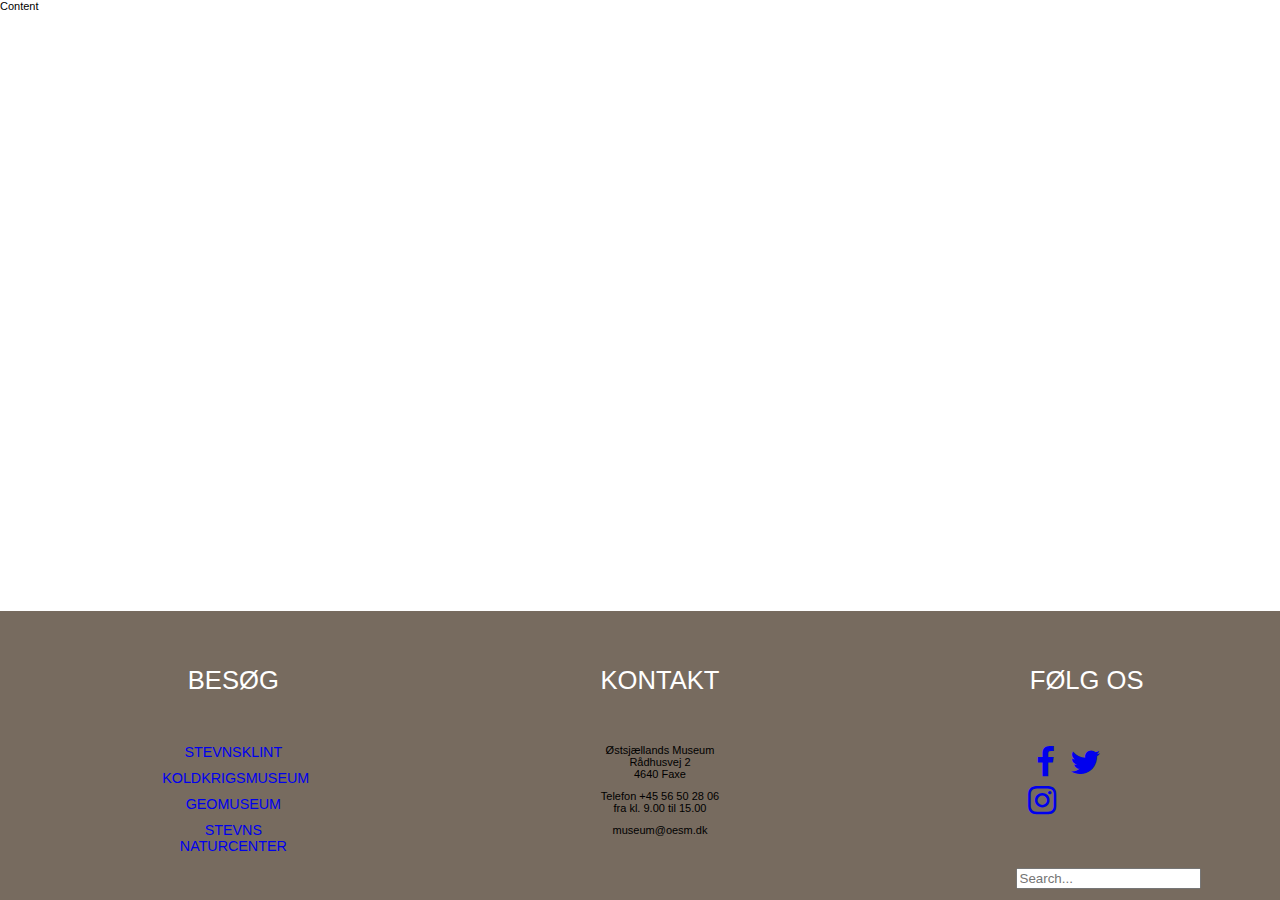
<file: footer.html>
<!DOCTYPE html>
<html lang="">

<head>
    <meta charset="utf-8">
    <meta name="viewport" content="width=device-width, initial-scale=1.0">
    <title></title>
    <link rel="stylesheet" href="https://cdnjs.cloudflare.com/ajax/libs/font-awesome/4.7.0/css/font-awesome.min.css">
    <style>
        //autoprefixer & reset used
        //Tested on Chrome, Firefox, IE11, and iOS.  The responsiveness & the social section is a bit off on IE11.  I'm looking to fix that.
        //It would be best to break down the flex properties into logical classes.  I've actually done that more extensively on the live Pavilion site,  but I've only included one here: flex-rw.

        $primary-light-blue: #8DB9ED;
        $primary-line-color: #ccc;

        * {
            box-sizing: border-box
        }

        form {

        }

        html,
        body {
            height: 100%
        }

        body {
            font: 11px "Open Sans", sans-serif;
            -webkit-font-smoothing: antialiased;
            -moz-osx-font-smoothing: grayscale;
            margin: auto;
            display: flex;
            flex-flow: column nowrap;
            justify-content: space-between;
        }

        ul {
            list-style: none
        }

        a {
            text-decoration: none
        }

        .generic-anchor {
            color: $primary-light-blue;

            &:visited {
                color: $primary-light-blue
            }

            &:hover {
                color: $primary-line-color
            }
        }

        .flex-rw {
            display: grid;
            grid-template-columns: 1fr 1fr 1fr;
            align-self: center;
        }

        //This main is mostly to push the footer to the bottom and for demo purposes.
        main {
            flex: 1 1 auto; //For IE11
            display: flex;
            align-items: center;
            justify-content: center;
            font: 10em "Oswald", sans-serif;
            color: rgb(155, 155, 155);
            line-height: 1
        }

        footer {
            background: #776B5F;
            margin-top: auto;
            width: 100%
        }

        .footer-list-top {
            width: 33.33%;
            justify-self: center;

        }

        .footer-list-top>li {
            text-align: center;
            padding-bottom: 10px
        }

        .footer-list-header {
            padding: 10px 0 5px 0;
            color: #fff;
            font: 2vw "Limestone", sans-serif
        }

        .footer-list-anchor {
            font: 1.3em "Open Sans", sans-serif
        }

        .footer-social-section {
            width: 100%;
            align-items: center;
            justify-content: space-around;
            position: relative;
            margin-top: 5px;
        }

        .footer-social-section::after {
            content: "";
            position: absolute;
            z-index: 1;
            top: 50%;
            left: 10px;
            border-top: 1px solid $primary-line-color;
            width: calc(100% - 20px)
        }

        .footer-social-overlap {
            position: relative;
            z-index: 2;
            padding: 0 20px
        }

        .footer-social-connect {
            display: flex;
            align-items: center;
            font: 3.5em "Oswald", sans-serif;
            color: #fff
        }

        .footer-social-small {
            font-size: 0.6em;
            padding: 0px 20px
        }

        .footer-social-overlap>a {
            font-size: 3em
        }

        .footer-social-overlap>a:not(:first-child) {
            margin-left: 0.38em
        }

        .footer-bottom-section {
            width: 100%;
            padding: 10px;
            border-top: 1px solid $primary-line-color;
            margin-top: 10px;
            display: grid;
            grid-template-rows: 1fr;
        }

        .footer-bottom-section>div:first-child {
            margin-right: auto
        }

        .footer-bottom-wrapper {
            font-size: 1.5em;
            color: #fff
        }

        .footer-address {
            display: inline;
            font-style: normal
        }

        @media only screen and (max-width: 768px) {
            .footer-list-header {
                font-size: 2em
            }

            .footer-list-anchor {
                font-size: 1.1em
            }

            .footer-social-connect {
                font-size: 2.5em
            }

            .footer-social-overlap>a {
                font-size: 2.24em
            }

            .footer-bottom-wrapper {
                font-size: 1.3em
            }
        }

        @media only screen and (max-width: 568px) {
            main {
                font-size: 5em
            }

            .footer-list-top {
                width: 100%
            }

            .footer-list-header {
                font-size: 3em;
            }

            .footer-list-anchor {
                font-size: 1.5em
            }

            .footer-social-section {
                justify-content: center
            }

            .footer-social-section::after {
                top: 25%
            }

            .footer-social-connect {
                margin-bottom: 10px;
                padding: 0 10px
            }

            .footer-social-overlap {
                display: flex;
                justify-content: center;
            }

            .footer-social-icons-wrapper {
                width: 100%;
                padding: 0
            }

            .footer-social-overlap>a:not(:first-child) {
                margin-left: 20px;
            }

            .footer-bottom-section {
                padding: 0 5px 10px 5px
            }

            .footer-bottom-wrapper {
                text-align: center;
                width: 100%;
                margin-top: 10px
            }
        }

        @media only screen and (max-width: 480px) {
            .footer-social-overlap>a {
                margin: auto
            }

            .footer-social-overlap>a:not(:first-child) {
                margin-left: 0;
            }

            .footer-bottom-rights {
                display: block
            }
        }

        @media only screen and (max-width: 320px) {
            .footer-list-header {
                font-size: 2.2em
            }

            .footer-list-anchor {
                font-size: 1.2em
            }

            .footer-social-connect {
                font-size: 2.4em
            }

            .footer-social-overlap>a {
                font-size: 2.24em
            }

            .footer-bottom-wrapper {
                font-size: 1.3em
            }
        }
    </style>
</head>

<body>
    <main>
        Content
    </main>
    <!--Some of this HTML is directly from Pavilion.  You can change it to whatever you want if you want to mimic this design.-->
    <footer class="flex-rw">

        <ul class="footer-list-top">
            <li>
                <h4 class="footer-list-header">BESØG</h4>
            </li>
            <li><a href="stevnsklint.html" class="generic-anchor footer-list-anchor" itemprop="significantLink">STEVNSKLINT</a></li>
            <li><a href="koldkrigsmuseum.html" class="generic-anchor footer-list-anchor" itemprop="significantLink">KOLDKRIGSMUSEUM</a></li>
            <li><a href="geomuseum.html" class="generic-anchor footer-list-anchor" itemprop="significantLink">GEOMUSEUM</a></li>

            <li><a href="stevnsnaturcenter.html" itemprop="significantLink" class="generic-anchor footer-list-anchor">STEVNS NATURCENTER</a></li>
        </ul>
        <ul class="footer-list-top">
            <li>
                <h4 class="footer-list-header">KONTAKT</h4>
            </li>


            <li>Østsjællands Museum<br>
                Rådhusvej 2<br>
                4640 Faxe</li>
            <li>Telefon +45 56 50 28 06<br Telefonen er åben mandag til fredag<br>
                fra kl. 9.00 til 15.00</li>
            <li>museum@oesm.dk</li>
        </ul>
        <ul class="footer-list-top">
            <li id='help'>
                <h4 class="footer-list-header">FØLG OS</h4>
            </li>
            <span class="footer-social-overlap footer-social-icons-wrapper">
                <a href="https://www.facebook.com/paviliongift" class="generic-anchor" target="_blank" title="Facebook" itemprop="significantLink"><i class="fa fa-facebook"></i></a>
                <a href="https://twitter.com/PavilionGiftCo" class="generic-anchor" target="_blank" title="Twitter" itemprop="significantLink"><i class="fa fa-twitter"></i></a>
                <a href="http://instagram.com/paviliongiftcompany" class="generic-anchor" target="_blank" title="Instagram" itemprop="significantLink"><i class="fa fa-instagram"></i></a>
            </span><br><br><br><br><br>
            <div class="search-box">
                <input type="search" id="search" placeholder="Search..." />
            </div>
        </ul>
    </footer>
</body>

</html>
</file>
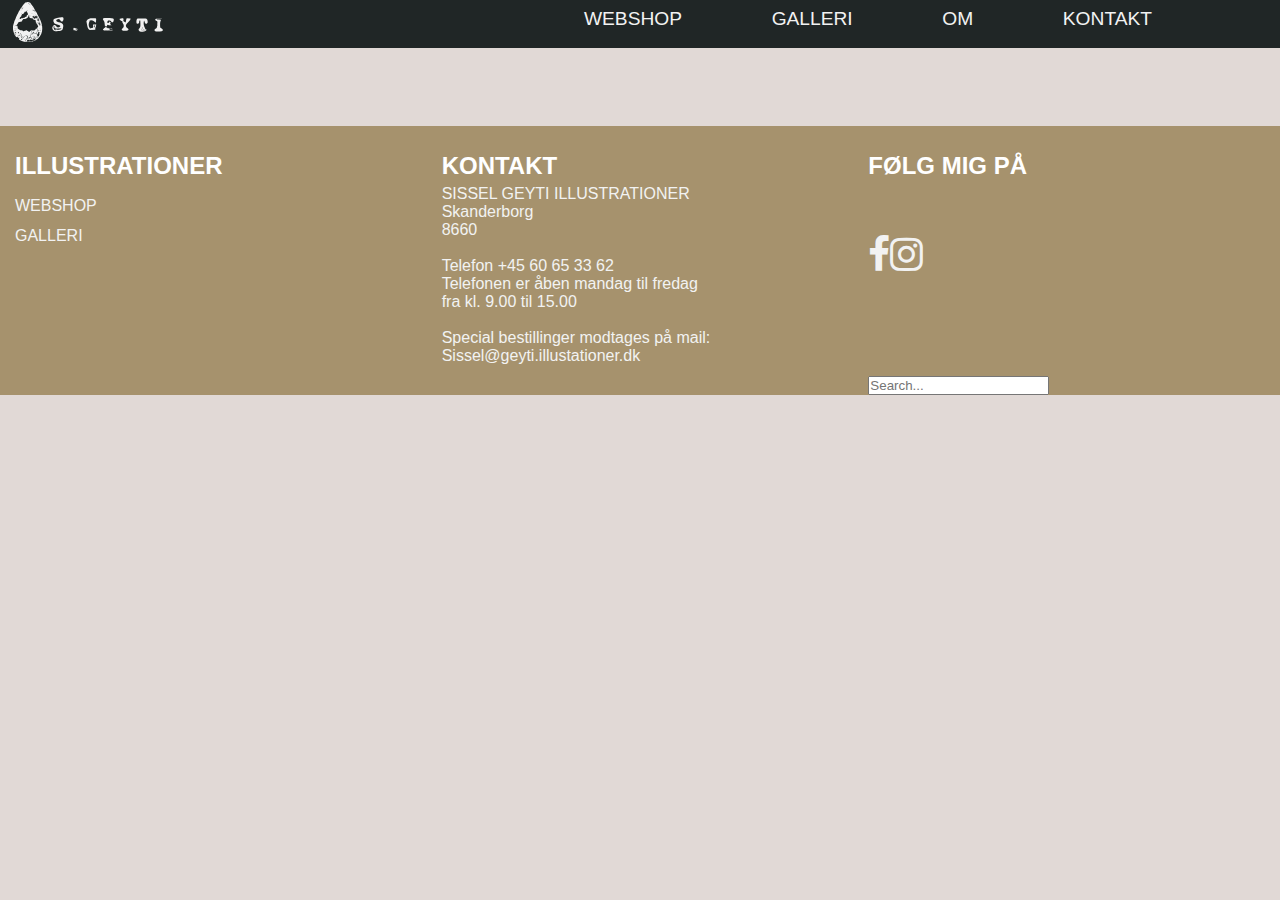
<file: galleri.html>
<!DOCTYPE html>
<html lang="">

<head>
    <meta charset="utf-8">
    <meta name="viewport" content="width=device-width, initial-scale=1.0">
    <title>Galleri</title>
    <link rel="stylesheet" href="index-style.css">
    <link rel="stylesheet" href="galleri.css">
    <link href="https://fonts.googleapis.com/css?family=Roboto" rel="stylesheet">
    <link rel="stylesheet" href="https://cdnjs.cloudflare.com/ajax/libs/font-awesome/4.7.0/css/font-awesome.min.css">

</head>

<body>
    <header>

        <nav>
            <div id="menuknap-mobile" >☰</div>
            <ul id="mobile-nav" class="hidden" >

                    <li class="drop-down">
                    <span><a href="webshop.html">Webshop</a></span>
                    </li>

                    <li class="drop-down"><span><a href="galleri.html">Galleri</a></span>
                    </li>

                <li class="drop-down">
                    <span><a href="om.html">om</a></span>
                    <a href="om.html"></a>
                </li>

                <li class="drop-down"><span><a href="kontakt.html">Kontakt</a></span>
                </li>

            </ul>

            <ul id="desktop">
                <a href="index.html">
                <img src="img/SisselLogoHeader.svg" alt="logo">
            </a>

                <li class="drop-down"><a href="kontakt.html">Kontakt</a>
                </li>

                <li class="drop-down">
                    <a href="om.html">Om</a>
                </li>

                <li class="drop-down"><a href="galleri.html">GALLERI</a>
                </li>

                <li class="drop-down">
                    <a href="webshop.html">WEBSHOP</a>
                </li>

            </ul>

        </nav>
    </header>


<div class="grid">
    <div class="galleri"></div>
    <template>
        <div class="billed"><img src="" alt=""></div>
    </template>
</div>







    <footer class="flex-rw">

        <ul class="footer-list-top">
            <li>
                <h3 class="footer-list-header"> ILLUSTRATIONER</h3>
            </li>
            <li><a href="webshop.html" class="generic-anchor footer-list-anchor" itemprop="significantLink">WEBSHOP</a></li>
            <li><a href="galleri.html" class="generic-anchor footer-list-anchor" itemprop="significantLink">GALLERI</a></li>


        </ul>
        <ul class="footer-list-top">

            <h3 class="footer-list-header">KONTAKT</h3>


            <p>
                SISSEL GEYTI ILLUSTRATIONER<br>
                Skanderborg<br>
                8660 <br><br>
                Telefon +45 60 65 33 62<br> Telefonen er åben mandag til fredag<br>
                fra kl. 9.00 til 15.00<br><br>
                Special bestillinger modtages på mail:<br>
                Sissel@geyti.illustationer.dk
            </p>

        </ul>
        <ul class="footer-list-top">
            <li id='help'>
                <h3 class="footer-list-header">FØLG MIG PÅ</h3>
            </li>
            <span class="footer-social-overlap">
                <a href="https://www.facebook.com/Sissel-Geyti-135717487120156/" class="generic-anchor" target="_blank" title="Facebook" itemprop="significantLink"><i class="fa fa-facebook"></i></a>
                <a href="https://www.instagram.com/sissel_geyti/?hl=da" class="generic-anchor" target="_blank" title="Instagram" itemprop="significantLink"><i class="fa fa-instagram"></i></a>
            </span><br><br><br><br><br>
            <div class="search-box">
                <input type="search" id="search" placeholder="Search..." />
            </div>
        </ul>
    </footer>




    <script>
        window.addEventListener("load", sidenVises);

        function sidenVises() {
            console.log("siden vises!")

            //Ved klik på burgermenuen gå til funktionen toggleMenu
            document.querySelector("#menuknap-mobile").addEventListener("click", toggleMenu);

        }


        function toggleMenu() {
            document.querySelector("#mobile-nav").classList.toggle("hidden");


            let erSkjult = document.querySelector("#mobile-nav").classList.contains("hidden");

            if (erSkjult == true) {
                document.querySelector("#menuknap-mobile").textContent = "☰";
            } else {
                document.querySelector("#menuknap-mobile").innerHTML = "&times;";
            }
        }
        let galleri;

        document.addEventListener("DOMContentLoaded", start);

        function start() {

            function visIndhold() {
                let dest = document.querySelector(".galleri");
                let temp = document.querySelector("template");
                galleri[0].illustrationer.forEach(illustration => {
                    let klon = temp.cloneNode(true).content;
                    klon.querySelector(".billed img").src = illustration.guid;
                    dest.appendChild(klon);
                })
            }

            //hent JSON fil i asynkron funktion
            async function hentJson() {
                let url = "http://oliviahonore.dk/kea/2semeksamen/wordpress/wp-json/wp/v2/illustration";
                //henter data filen
                let myJson = await fetch(url);
                //den hentede json filen skal tolkes som json
                galleri = await myJson.json();
                //Kald funktionen som viser data i DOM
                visIndhold();
                console.log(galleri[0].illustrationer);
            }
            hentJson();



        }
    </script>



</body>

</html>
</file>
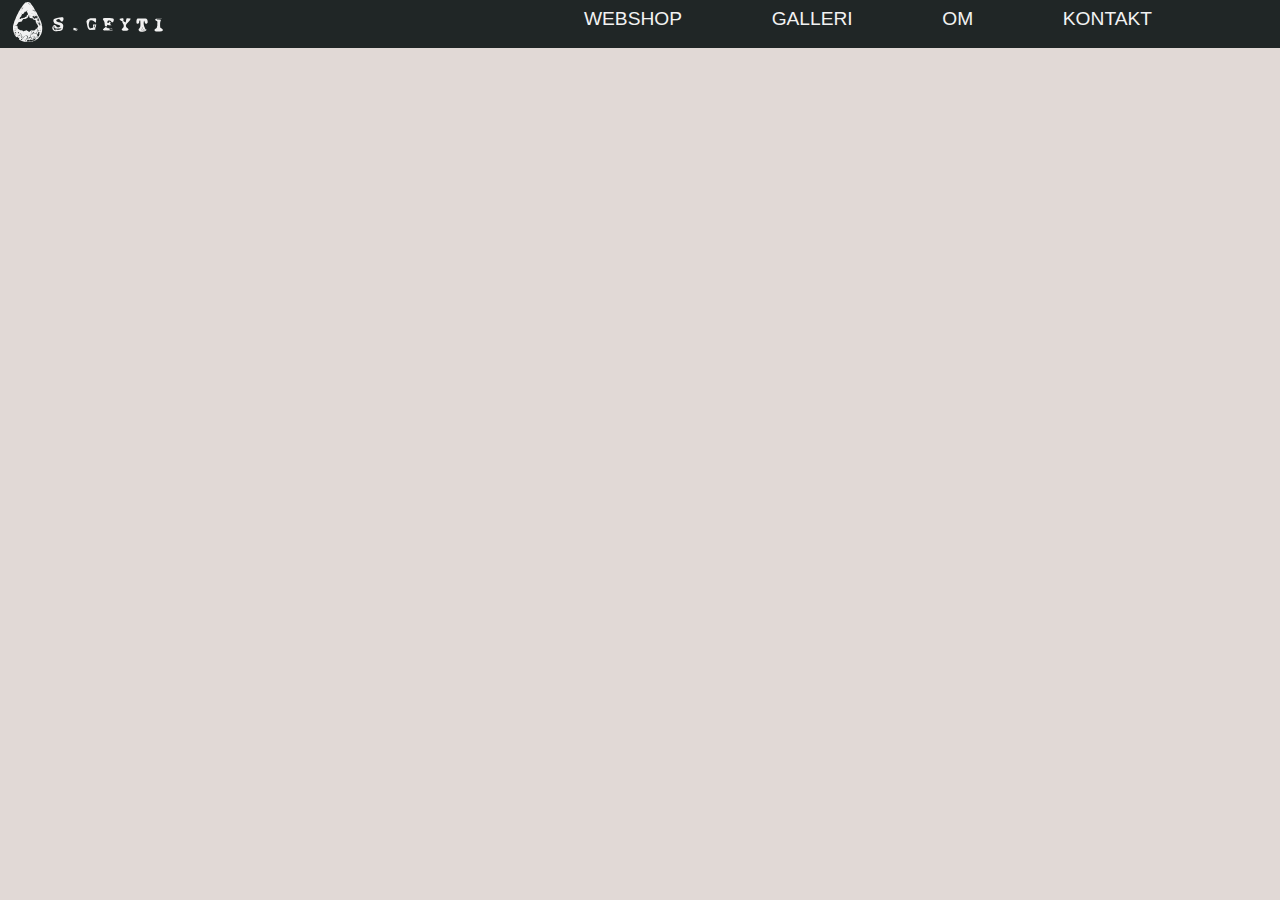
<file: webshop.html>
<!DOCTYPE html>
<html lang="">

<head>
    <meta charset="utf-8">
    <meta name="viewport" content="width=device-width, initial-scale=1.0">
    <title>Webshop</title>
    <link rel="stylesheet" href="index-style.css">
    <link rel="stylesheet" href="webshop.css">
    <link href="https://fonts.googleapis.com/css?family=Roboto" rel="stylesheet">
    <link rel="stylesheet" href="https://cdnjs.cloudflare.com/ajax/libs/font-awesome/4.7.0/css/font-awesome.min.css">
</head>




<body id="bg-kkm">



    <header>




        <nav>
            <div id="menuknap-mobile" >☰</div>
            <ul id="mobile-nav" class="hidden" >

                    <li class="drop-down">
                    <span><a href="webshop.html">Webshop</a></span>
                    </li>

                    <li class="drop-down"><span><a href="galleri.html">Galleri</a></span>
                    </li>

                <li class="drop-down">
                    <span><a href="om.html">om</a></span>
                    <a href="om.html"></a>
                </li>

                <li class="drop-down"><span><a href="kontakt.html">Kontakt</a></span>
                </li>

            </ul>

            <ul id="desktop">
                <a href="index.html">
                <img src="img/SisselLogoHeader.svg" alt="logo">
            </a>

                <li class="drop-down"><a href="kontakt.html">Kontakt</a>
                </li>

                <li class="drop-down">
                    <a href="om.html">Om</a>
                </li>

                <li class="drop-down"><a href="galleri.html">GALLERI</a>
                </li>

                <li class="drop-down">
                    <a href="webshop.html">WEBSHOP</a>
                </li>

            </ul>

        </nav>
    </header>



        <div class="produkt-container"></div>
    <template>
        <div class="produkt">
        <div class="produkt-img"></div>
        <h2></h2>
        <p></p>
        </div>
    </template>



    <script>
        window.addEventListener("load", sidenVises);

        function sidenVises() {
            console.log("siden vises!")

            //Ved klik på burgermenuen gå til funktionen toggleMenu
            document.querySelector("#menuknap-mobile").addEventListener("click", toggleMenu);

        }


        function toggleMenu() {
            document.querySelector("#mobile-nav").classList.toggle("hidden");


            let erSkjult = document.querySelector("#mobile-nav").classList.contains("hidden");

            if (erSkjult == true) {
                document.querySelector("#menuknap-mobile").textContent = "☰";
            } else {
                document.querySelector("#menuknap-mobile").innerHTML = "&times;";
            }
        }
        let webshop;

        document.addEventListener("DOMContentLoaded", start);

        function start() {

            function visIndhold() {
                let dest = document.querySelector(".produkt-container");
                let temp = document.querySelector("template");
             webshop.forEach( produkt => {
                    let klon = temp.cloneNode(true).content;
                klon.querySelector(".produkt-img").style.backgroundImage = `url(${produkt.billede.guid})`;
                    klon.querySelector("h2").innerHTML = produkt.title.rendered;
                    klon.querySelector("p").innerHTML = produkt.pris +" kr.";
                 console.log(produkt.billede.guid);
                    dest.appendChild(klon);
                })
            }

            //hent JSON fil i asynkron funktion
            async function hentJson() {
                let url = "http://oliviahonore.dk/kea/2semeksamen/wordpress/wp-json/wp/v2/webshop";
                //henter data filen
                let myJson = await fetch(url);
                //den hentede json filen skal tolkes som json
                webshop = await myJson.json();
                //Kald funktionen som viser data i DOM
                visIndhold();
            }
            hentJson();



        }
    </script>
</body>

</html>
</file>
<file: index-style.css>
* {
    box-sizing: border-box;
    padding: 0;
    margin: 0;
}


body,
html {
    height: 100%;
    width: 100%;
    margin: auto;
    font-size: 100%;
    background-color: #E1D9D6;
    scroll-behavior: smooth;
}

img {
    width: 100%;

}






h1,
h2,
h3,
h4,
span {
    font-family: 'Cantarell', sans-serif;
}

p {
    font-family: 'Cantarell', sans-serif;
}

a,
button,
span,
    {
    font-family: 'Cantarell', sans-serif;
}


/*******************BURGERMENU********************/

/*Burgermenuen vises kun i mobile*/
#menuknap-mobile {
    width: 1.5em;
    /* størrelsen på burgermenu-knappen */
    height: 1em;
    /* størrelsen på burgermenu-knappen */
    font-size: 1.4em;
    align-items: center;
    position: fixed;
    /* burgermenuen skal være fixed i toppen af sitet hele tiden */
    right: 1vw;
    top: 1vw;
    color: #F2F2F2;
    z-index: 10001;
    cursor: pointer;
}

/* Container for menuen */
#mobile-nav {

    width: 100%;
    /* Menuen skal fylde helt ud til siden */
    height: 500px;
    list-style-type: none;
    position: fixed;
    /* menuen er placeret i toppen af sitet hele tiden */
    top: 5.3vw;
    display: grid;
    /* Menupunkterne placeres under hinanden */
    background-color: rgba(32, 38, 38, 0.2);
    padding-top: 5vw;
    z-index: 2000;
    /* Et højt tal i z-index gør så at menuen altid placeres over alle andre elementer på sitet */
}

#mobile-nav .drop-down {

    background-color: rgba(32, 38, 38, 0.71);
    color: #F2F2F2;
}

#mobile-nav span {
    font-size: 5vw;
    font-weight: bold;
    text-decoration: underline;


}

#mobile-nav a {
    display: block;
    color: #F2F2F2;
    text-decoration: none;
    padding: 1vw;
    font-family: 'Cantarell', sans-serif;
}



.drop-down {
    position: relative;
    display: inline-block;
    text-transform: uppercase;
    color: #202626;
}

.dropdown-content {
    display: none;
    position: absolute;
    background-color: #202626;
    min-width: 160px;

    padding: 12px 16px;
    z-index: 1;
}

.dropdown-content li {
    float: left;
}

.drop-down:hover .dropdown-content {
    display: block;
}

/********************MENU DESKTOP**********************/

.hidden {
    transform: scale(0);
}

/* menuen til desktop er som udgangspunkt lukket fordi vi koder mobile-first */
#desktop {
    display: none;
    color: #F2F2F2;
        background-color: #202626;
    position: fixed;
    z-index: 999;
    padding-top: .1em;
    padding-bottom: .1em;


}

/* Links inde i navbaren */
#desktop a {
    position: relative;
    cursor: pointer;

}
#desktop img {
    width: 100%;
    max-width: 150px;

}


#desktop .drop-down {
    float: right;
    /* menupunkterne skal placeres til højre */
    position: relative;
    padding-right: 5vw;
    right: 4vw;

    text-transform: uppercase;
    list-style-type: none;
    font-size: 1.2em;
    font-family: 'Cantarell', sans-serif;
}

#desktop .dropdown-content {
    font-size: 1.2vw;

}

#desktop li {
    display: grid;
    justify-items: center;
    align-items: center;


}



/* Links on mouse-over */
#desktop .drop-down a:hover {
    color: white;

}

/* Style the active/current link */
#desktop .drop-down a.active {
    border-bottom-style: solid;
    color: #F15A25;
}

#desktop span {
    font-weight: bold;
}

#desktop a {
    text-decoration: none;
    color: #F2F2F2;
    margin: 0.5vw 1vw;
}

#desktop .drop-down:hover {
    color: orange;
    cursor: pointer;
    transform: scale(2vw);
}

#desktop .drop-down a::after {
    content: '';
    display: block;
    width: 0;
    height: 2px;
    background: #F2F2F2;
    transition: width .3s;
    cursor: pointer;
}



#desktop .drop-down a:hover::after {
    width: 100%;
    //transition: width .3s;
}



#forside-content {
    margin: 5vw;
    display: grid;
    background-color: rgba(0, 0, 0, 0.38);
    position: absolute;
    top: 10vw;
}

#forside-content .overskrift {
    text-align: center;
    color: #F2F2F2;
}

#forside-content .indhold {
    color: #F2F2F2;
    text-align: center;
}



/********** SPLASH VIDEO ***************/

 h3 {
        margin-top: 1rem;
    }
        .wrap {


            margin-bottom: 1rem;
        }

        .titel {
            color: #55798e;
        }
        .titel2 {
            color: #54a29e;
        }
        .titel3 {
            color: #0082ad;
        }
        .post:nth-child(1) {
            grid-column: 2;
            grid-row: 1;
        }
        .post:nth-child(2) {
            grid-column: 2;
            grid-row: 1;
        }
        .wrap img {
            grid-column: 1;
            grid-row: 1;
            padding: 0 1.5rem 0 1.5rem;
            width: 70%;
        }
        @media only screen and (min-width: 667px){
            .wrap img {

            padding: 0 1.5rem 0 1.5rem;
            width: 80%;
        }
            .wrap {

            margin: 0 5rem 0 5rem;
            margin-bottom: 1rem;
        }
        .post:nth-child(1) {
            grid-column: 2;
            grid-row: 1;
        }
        .post:nth-child(2) {
            max-width: 300px;
            grid-column: 2;
            grid-row: 1;
        }
        .wrap img {
            grid-column: 1;
            grid-row: 1;
            padding: 0 1.5rem 0 1.5rem;
            width: 85%;
        }

        }
    @media only screen and (min-width: 1024px){
        nav {
            position: static;
        }


        #myVideo {
        position: absolute;


        width: 100%;
        height: 110%;
        z-index: -10;
        margin-top: 0px;
        pointer-events: none;

    }

        .sticky {
            position: fixed;
            top: 0;
            width: 100%;
            z-index: 1;
        }
        h3 {
            margin-top: 1rem;
        }

    #splashvideo img {
        width: 100%;
    }
        .post {
            padding: 0 1.5rem 0 1.5rem;
        }
        .wrap {
            display: grid;
            grid-template-columns: 1fr 1fr;
            grid-template-rows: 1fr;
            margin: 0 5rem 0 5rem;
            margin-bottom: 1rem;
        }
        .post:nth-child(1) {
            grid-column: 2;
            grid-row: 1;
        }
        .post:nth-child(2) {
            grid-column: 2;
            grid-row: 1;
            max-width: none;
        }
        .wrap img {
            grid-column: 1;
            grid-row: 1;
            padding: 0 1.5rem 0 1.5rem;
            width: 85%;
        }


  }


/*************FOOTER***************/

.flex-rw {
    display: grid;
    grid-template-columns: 1fr;
    text-decoration: none;
    list-style-type: none;
}

footer {
    background: #A6926D;
    margin-top: auto;
    width: 100%;


}
.footer-list-top {
    padding-left: 15px;
        }

.footer-list-top > li {
    padding-bottom: 10px;
    list-style-type: none;
    text-decoration: none;
}


.footer-list-top > li::after {
    content: '';
    display: block;
    width: 0;
    height: 2px;
    background: #F2F2F2;
    transition: width .3s;
}


.footer-list-top > li:hover::after {
    width: 50%;
    //transition: width .3s;
}

.footer-list-top a {
    text-decoration: none;
    color: #F2F2F2;
    font-family: 'Cantarell', sans-serif;
}

.footer-list-header {
    padding: 10px 0 5px 0;
    color: #fff;
    font-family: 'Cantarell', sans-serif;
}

.footer-list-top p {
    color: #F2F2F2;
}

.footer-social-overlap {
    display: grid;
    grid-template-columns: auto auto auto auto auto auto;
    z-index: 2;
    justify-self: start;
    font-size: 6vw;
}


/************ MEDIA QUERIES DESKTOP ******************/
@media only screen and (min-width: 992px) {

    #logo-kalklandet img {
        width: 110%;
    }

    #mobile-nav {
        display: none;
    }


    #desktop {
        display: block;
        position: fixed;
        top: 0;
        width: 100%;
        z-index: 2010;
        float: right;


    }

    #desktop .drop-down {

    }

    #menuknap-mobile {
        display: none;
        width: 100vw;

    }




    footer.flex-rw {
        display: grid;
        grid-template-columns: 1fr 1fr 1fr;
        text-decoration: none;
        list-style-type: none;
    }

    .footer-social-overlap i {
        font-size: 3vw;
    }

    .footer-list-header {
        font-size: 1.5em;
    }

    header {
        position:fixed;
        z-index: 999;
    }
</file>
<file: galleri.css>
/*************Galleri***************/


* {
    margin: 0;
    padding: 0;
}

.grid {
display: grid;
    justify-content: center;
    justify-items: center;

}

.galleri {

    column-count: 1;
    column-gap: 10px;
    margin-left: 20px;
    margin-right: 20px;

    grid-template-columns: repeat(auto-fill, minmax(600px, 1fr));
    padding-top: 100px;
}

.billed {
    width: 100%;
    max-width: 350px;
    margin-bottom: 4vw;


   }


/*
.galleri img:hover {
    transform: scale(1.1);
    transition-duration: 0.5s;

}
*/


  @media only screen and (min-width: 1025px) {

      .grid {
    display: grid;

}

.galleri {

      grid-template-columns: repeat(auto-fill, minmax(600px, 1fr));
       column-count: 3;
    margin-left: 0;
    margin-right: 0;
    column-gap: 2vw;
        width: 100%;
    column-gap: none;
     margin-bottom: 2vw;

    }


      .billed {
    max-width: 500px;
    margin-bottom: 2vw;
    padding-top: 2vw;



   }
</file>
<file: webshop.css>
* {
    margin: 0;
    padding: 0;
}



.grid {


}

.produkt-container {
    display: grid;
    column-count: 3;
    column-gap: 10px;
    margin-left: 20px;
    margin-right: 20px;
    align-items: center;
    justify-items: center;
    grid-template-columns: repeat(auto-fill, minmax(600px, 1fr));
    padding-top: 100px;

}

.produkt-img {
            width: 300px;
            height: 300px;
            background-size: contain;
            background-repeat: no-repeat;
            background-position: center;

                     }

 .produkt {
          margin-bottom: 20px;

      }
      .produkt h2,
      .produkt p {
          padding-left: 2vw;
      }

.produkt-img:hover,
.produkt h2,
.produkt p {
    transform: scale(1.1);
    transition-duration: 0.5s;
   }

  @media only screen and (min-width: 1025px) {

.produkt-container {
      grid-template-columns: repeat(auto-fill, minmax(600px, 1fr));
    margin-left: 0;
    margin-right: 0;
    column-gap: none;
        width: 100%;
    }
        .produkt-img {
            width: 300px;
            height: 400px;
            background-size: contain;
            background-repeat: no-repeat;
            background-position: center;
            padding-left: 2vw;


                     }
      .produkt {
          margin-bottom: 20px;
      }
      .produkt h2,
      .produkt p {
          padding-left: 2vw;
      }

      }
</file>
